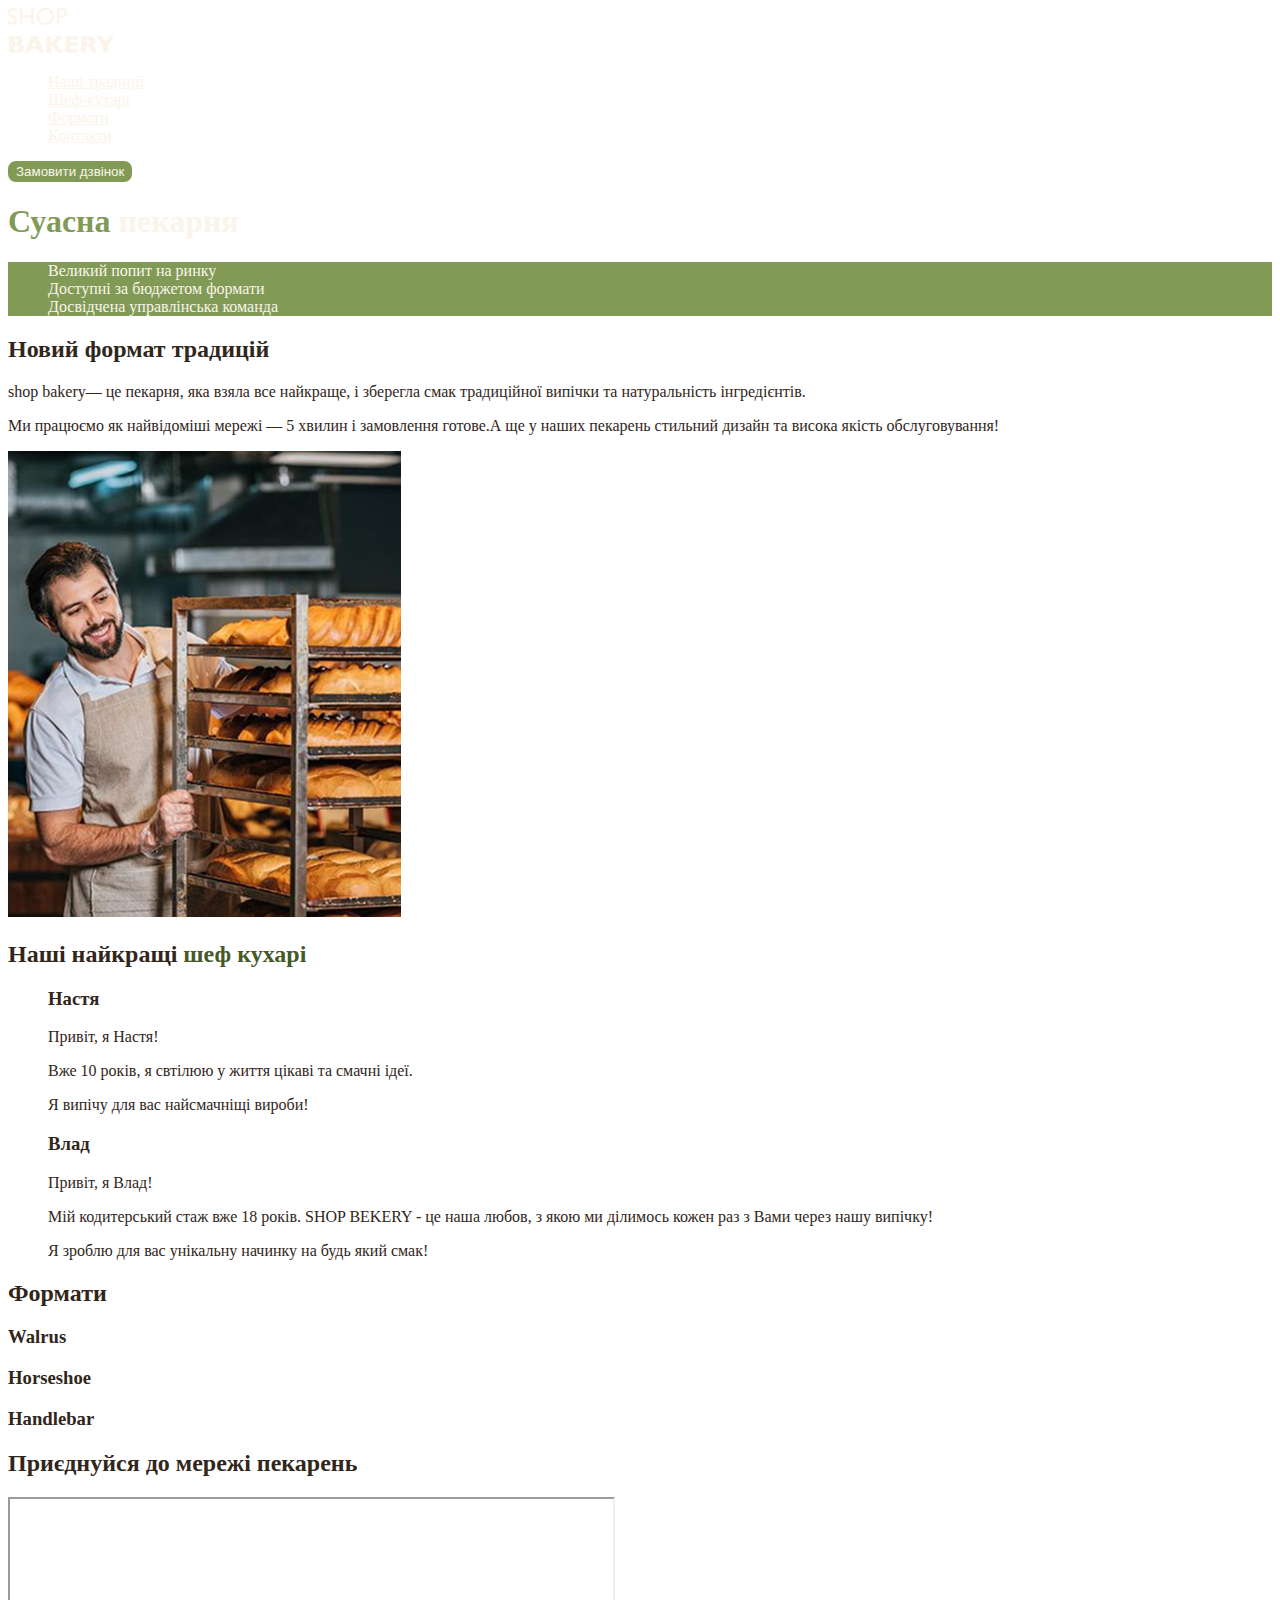
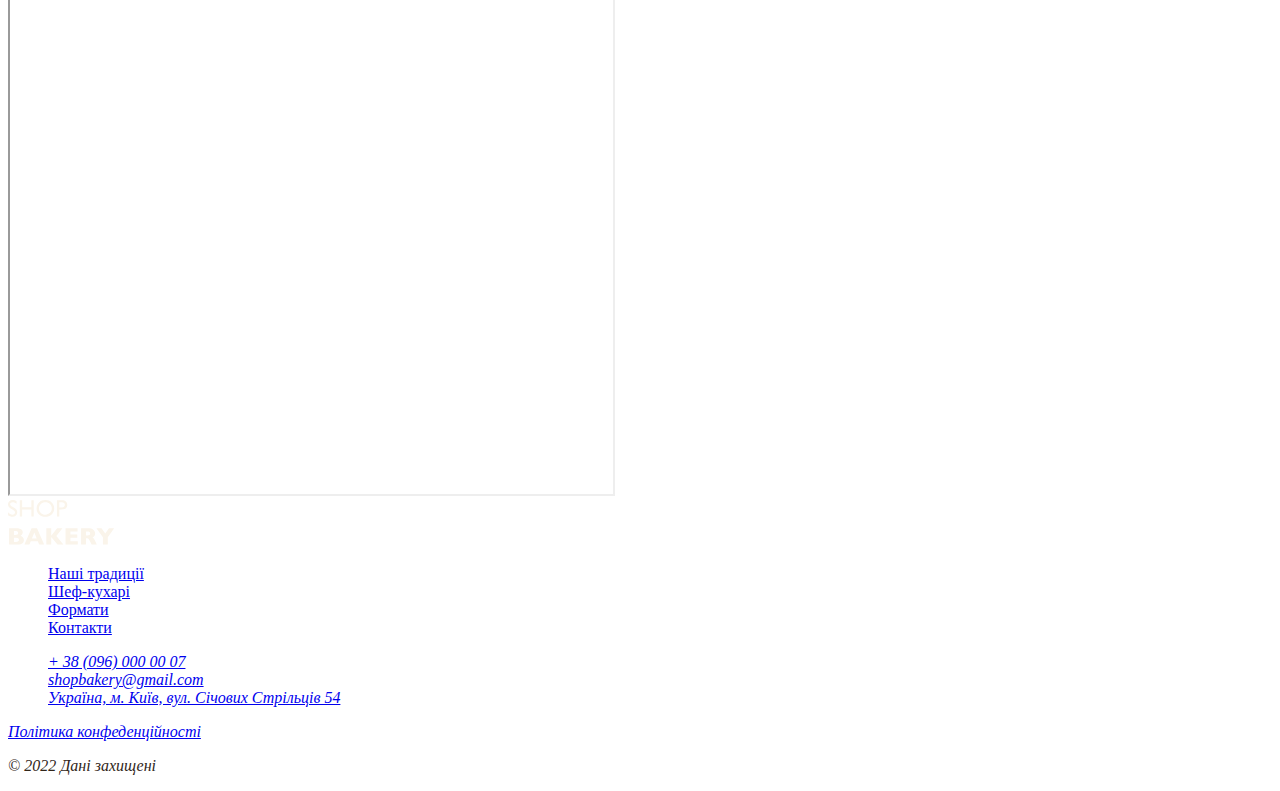
<file: index.html>
<!DOCTYPE html>
<html lang="uk">
  <head>
    <meta charset="UTF-8" />
    <meta http-equiv="X-UA-Compatible" content="IE=edge" />
    <meta name="viewport" content="width=device-width, initial-scale=1.0" />
    <title>Суасна пекарня</title>
    <link rel="stylesheet" href="./css/style.css" />
  </head>
  <body>
    <header>
      <nav>
        <a href="./index.html">
          <!--logo-->
          <img src="./images/logo.svg" alt="Логотип сучасної пекарні" />
        </a>
        <ul>
          <li><a class="link" href="#tradition-section">Наші традиції</a></li>
          <li><a class="link" href="#chefs-section">Шеф-кухарі</a></li>
          <li><a class="link" href="#formats-section">Формати</a></li>
          <li><a class="link" href="#contact-section">Контакти</a></li>
        </ul>
      </nav>
      <button class="button" type="button">Замовити дзвінок</button>
    </header>
    <!-- Весь контент сторінки -->
    <main>
      <section class="Main-selection">
        <h1 class="hero-title"><span class="accent">Суасна</span> пекарня</h1>
      </section>
      <section id="tradition-section">
        <ul class="advantages-list">
          <li>Великий попит на ринку</li>
          <li>Доступні за бюджетом формати</li>
          <li>Досвідчена управлінська команда</li>
        </ul>
        <h2 class="section-title">Новий формат традицій</h2>
        <p>
          <span>shop bakery</span>— це пекарня, яка взяла все найкраще, і
          зберегла смак традиційної випічки та натуральність інгредієнтів.
        </p>
        <p>
          Ми працюємо як найвідоміші мережі —
          <span>5 хвилин і замовлення готове</span>.А ще у наших пекарень
          стильний дизайн та висока якість обслуговування!
        </p>
        <img
          src="./images/baker-man.jpg"
          alt="Чоловік пекар дивиться на батони"
        />
      </section>
      <section id="chefs-section">
        <h2 class="section-title">
          Наші найкращі <span class="accent">шеф кухарі</span>
        </h2>
        <ul>
          <li>
            <article>
              <h3>Настя</h3>
              <p>Привіт, я Настя!</p>
              <p>Вже 10 років, я свтілюю у життя цікаві та смачні ідеї.</p>
              <p>Я випічу для вас найсмачніщі вироби!</p>
            </article>
          </li>
          <li>
            <article>
              <h3>Влад</h3>
              <p>Привіт, я Влад!</p>
              <p>
                Мій кодитерський стаж вже 18 років. SHOP BEKERY - це наша любов,
                з якою ми ділимось кожен раз з Вами через нашу випічку!
              </p>
              <p>Я зроблю для вас унікальну начинку на будь який смак!</p>
            </article>
          </li>
        </ul>
      </section>
      <section id="formats-section">
        <h2 class="section-title">Формати</h2>
        <li>
          <article>
            <h3 lang="en">Walrus</h3>
          </article>
        </li>
        <li>
          <article>
            <h3 lang="en">Horseshoe</h3>
          </article>
        </li>
        <li>
          <article>
            <h3 lang="en">Handlebar</h3>
          </article>
        </li>
      </section>
      <section id="contact-section">
        <h2 class="section-title">Приєднуйся до мережі пекарень</h2>
        <iframe
          src="https://www.google.com/maps/embed?pb=!1m18!1m12!1m3!1d77263.35809220247!2d30.408701168049102!3d50.45664838820216!2m3!1f0!2f0!3f0!3m2!1i1024!2i768!4f13.1!3m3!1m2!1s0x40d4ce637c006b2d%3A0xaf86385f19996ff0!2z0LLRg9C70LjRhtGPINCh0ZbRh9C-0LLQuNGFINCh0YLRgNGW0LvRjNGG0ZbQsiwgNTQsINCa0LjRl9CyLCDQo9C60YDQsNGX0L3QsCwgMDIwMDA!5e1!3m2!1suk!2spl!4v1762604857256!5m2!1suk!2spl"
          width="603"
          height="595"
          allowfullscreen=""
          loading="lazy"
          referrerpolicy="no-referrer-when-downgrade"
        ></iframe>
      </section>
    </main>
    <footer>
      <nav>
        <a href="#">
          <!--logo-->
          <img src="./images/logo.svg" alt="Логотип сучасної пекарні" />
        </a>
        <ul>
          <li><a href="#">Наші традиції</a></li>
          <li><a href="#">Шеф-кухарі</a></li>
          <li><a href="#">Формати</a></li>
          <li><a href="#">Контакти</a></li>
        </ul>
      </nav>
      <address>
        <ul>
          <li><a href="tel:+380960000007">+ 38 (096) 000 00 07</a></li>
          <li>
            <a href="mailto:shopbakery@gmail.com">shopbakery@gmail.com</a>
          </li>
          <li>
            <a href="https://share.google/rUN5rNXdAyoZ9Rdu5" target="_blank">
              Україна, м. Київ, вул. Січових Стрільців 54
            </a>
          </li>
          <li>
            <a href="#">
              <!--facebook icon-->
            </a>
          </li>
          <li>
            <a href="">
              <!--instagram icon-->
            </a>
          </li>
        </ul>
        <a href="#" target="_blank">Політика конфеденційності</a>
        <p>&copy; 2022 Дані захищені</p>
      </address>
    </footer>
  </body>
</html>
</file>
<file: css/style.css>
:root{
    --color-primary-dark: #31261a;
    --color-primary-light: #faf4ea;
    --color-brand-light: #819B57;
    --color-brand-dark: #465929;
 } 
  
  /* Базові/Головні */
body{
    color: var(--color-primary-dark);
}

ul{

 list-style-type: none;
}
    /* Кнопки */
.button{
    color: var(--color-primary-light);
    background-color: var(--color-brand-light);
    border: 2px solid var(--color-brand-light);
    border-radius: 8px;
    cursor: pointer;
}

.button:hover{
    color: var(--color-brand-dark);
    background-color: transparent;
}
    /* Посилання */
.link{
    color:var(--color-primary-light);
}

.link:hover{
    color: var(--color-brand-light);
}
/* Hero секції */
.hero-title{
    color: var(--color-primary-light);
}

.hero-title .accent{
    color: var(--color-brand-light);
}
/* Advantages секції */
.advantages-list{
    color: var(--color-primary-light);
    background-color: var(--color-brand-light);
}

.section-title .accent{
    color: var(--color-brand-dark); 
}
</file>
